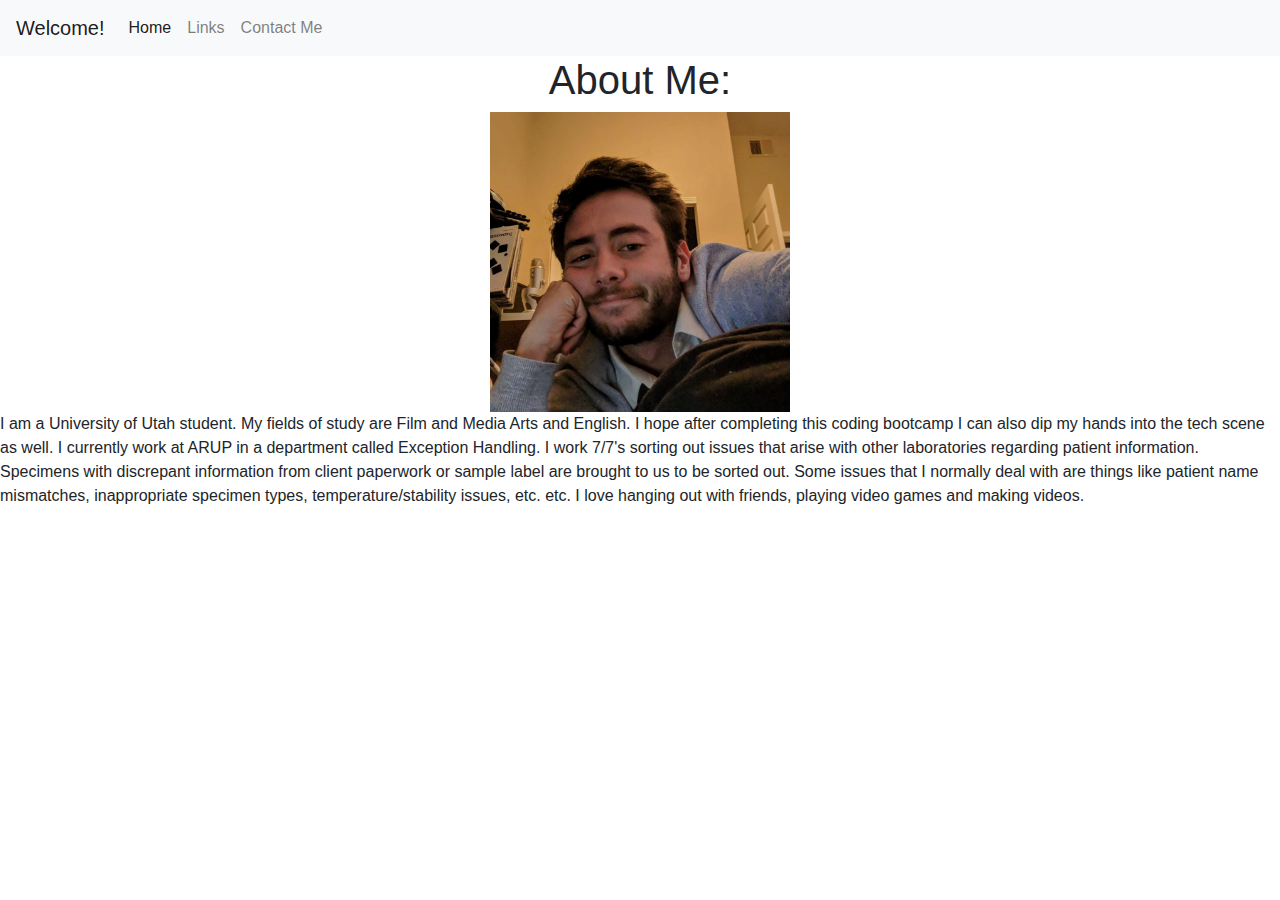
<file: index.html>
<!DOCTYPE html>
<html lang="en">
<head>
    <meta charset="UTF-8">
    <meta name="viewport" content="width=device-width, initial-scale=1.0">
    <meta http-equiv="X-UA-Compatible" content="ie=edge">
    <title>Trevor Delker's Portfolio</title>
    <link rel="stylesheet" href="https://stackpath.bootstrapcdn.com/bootstrap/4.3.1/css/bootstrap.min.css" integrity="sha384-ggOyR0iXCbMQv3Xipma34MD+dH/1fQ784/j6cY/iJTQUOhcWr7x9JvoRxT2MZw1T" crossorigin="anonymous">
    <link rel="stylesheet" href='assets/style.css'
</head>
<body>

        <nav class="navbar navbar-expand-lg navbar-light bg-light">
        <a class="navbar-brand" href="#">Welcome!</a>
        <button class="navbar-toggler" type="button" data-toggle="collapse" data-target="#navbarText" aria-controls="navbarText" aria-expanded="false" aria-label="Toggle navigation">
         <span class="navbar-toggler-icon"></span>
        </button>
        <div class="collapse navbar-collapse" id="navbarText">
        <ul class="navbar-nav mr-auto">
        <li class="nav-item active">
        <a class="nav-link" href="index.html">Home <span class="sr-only">(current)</span></a>
        </li>
        <li class="nav-item">
        <a class="nav-link" href="secondpage.html">Links</a>
        </li>
        <li class="nav-item"></li>
        <a class="nav-link" href="thirdpage.html">Contact Me</a>
        </li>
        </ul>
        </div>
              </nav>
        <center><h1>About Me:</h1></center>
        <img id="picpicplz" src="assets/intropic.jpg">
              <div>
    <p class = 'abt'>I am a University of Utah student. My fields of study are Film and Media Arts and English. I hope after completing this coding bootcamp I can also dip my hands into the tech scene as well.
    I currently work at ARUP in a department called Exception Handling. I work 7/7's sorting out issues that arise with other laboratories regarding patient information. Specimens with discrepant information from client paperwork or sample label are brought to us to be sorted out.
    Some issues that I normally deal with are things like patient name mismatches, inappropriate specimen types, temperature/stability issues, etc. etc. I love hanging out with friends,
    playing video games and making videos.</p>
        </div>
</body>
</html>
</file>
<file: assets/style.css>
#picpicplz {
    height: 300px;
    width: 300px;
    display: block;
    margin-left: auto;
    margin-right: auto;
}

#chootwain {
    border: black;
    border-block-end-width: thick;
    border-bottom-width: 20px;
    border-top-width: 20px;
    height: 300px;
    width: 1000px;
    position: center;
    display: block;
    margin-left: auto;
    margin-right: auto;
}

#botofliri {
    border: black;
    border-block-end-width: thick;
    border-bottom-width: 20px;
    border-top-width: 20px;
    height: 300px;
    width: 1000px;
    position: center;
    float: center;
    display: block;
    margin-left: auto;
    margin-right: auto;
}

#trivialtrivia {
    border: black;
    border-block-end-width: thick;
    border-bottom-width: 20px;
    border-top-width: 20px;
    height: 600px;
    width: 1000px;
    position: center;
    float:center;
    display: block;
    margin-left: auto;
    margin-right: auto;
}

#psychoflow {
    border: black;
    border-block-end-width: thick;
    border-bottom-width: 20px;
    border-top-width: 20px;
    height: 300px;
    width: 1000px;
    position: center;
    float: center;
    display: block;
    margin-left: auto;
    margin-right: auto;
}
</file>
